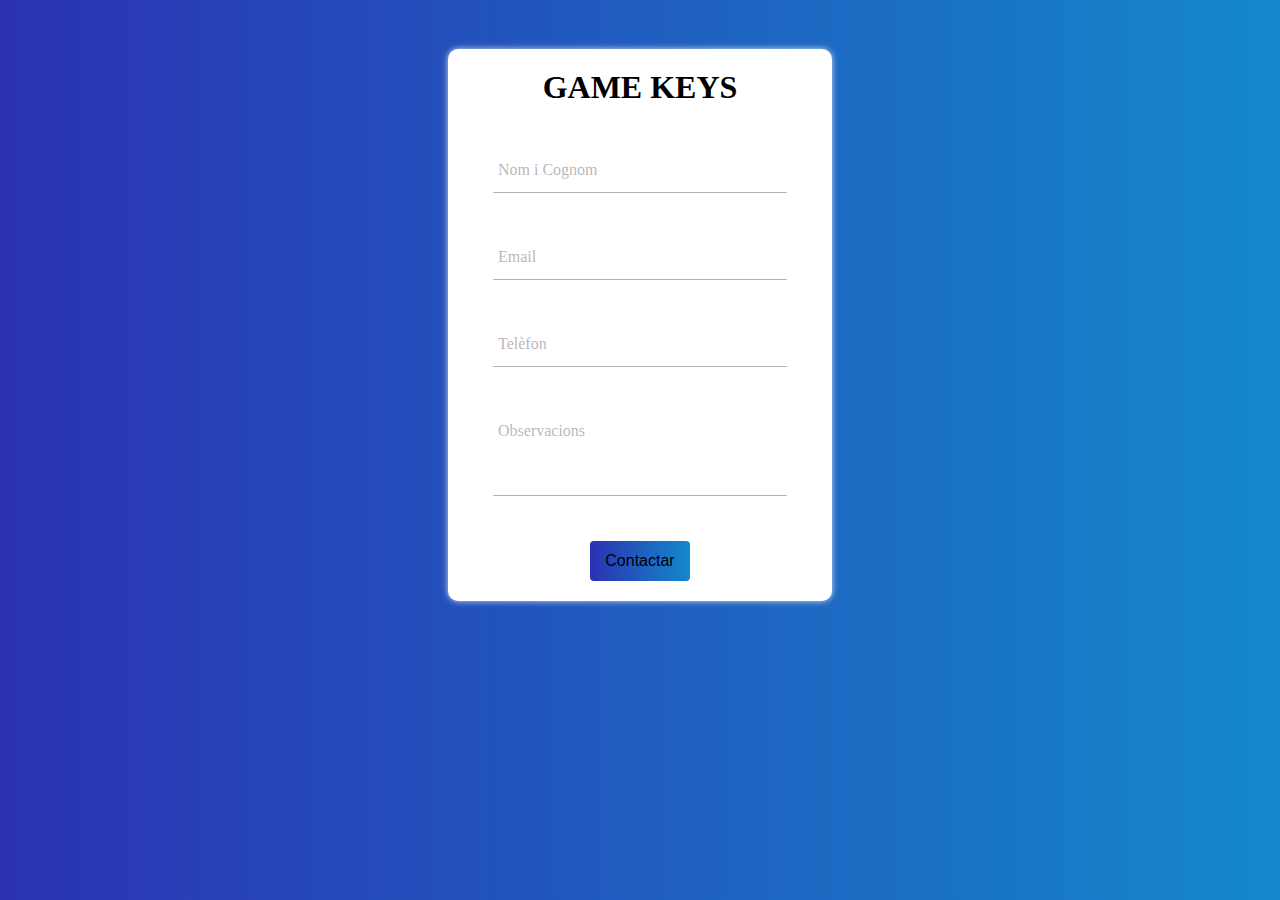
<file: contact.html>
<!DOCTYPE html>
<html lang="ca">
<head>
    <meta charset="UTF-8">
    <meta http-equiv="X-UA-Compatible" content="IE=edge">
    <meta name="viewport" content="width=device-width, initial-scale=1.0">
    <title>Contacto de info</title>
    <link rel="stylesheet" href="css/contacto.css">
    <link rel="icon" href="img/logo.png" type="image/png">
</head>
<body>

    <form>
        
            <h1>GAME KEYS</h1>
            <div class="grupo">
                <input type="" name="" id="" required><Span class="barra"></Span>
                <label>Nom i Cognom</label>
            </div>
            <div class="grupo">
                <input type="email" name="" id=""required><Span class="barra"></Span>
                <label>Email</label>
            </div>
            <div class="grupo">
                <input type="" name="" id=""required><Span class="barra"></Span>
                <label>Telèfon</label>
            </div>
            <div class="grupo">
                <textarea name="" id="" rows="3"required></textarea><Span class="barra"></Span>
                <label>Observacions</label>
            </div>

            <button>Contactar</button>
    

            
    </form>





    </body>
    </html>
</file>
<file: css/contacto.css>
:root{
    --colorTextos: #49454567;
}

* {
    margin: 0;
    padding: 0;
    box-sizing: border-box;
}
body{
    background: #1488CC;  /* fallback for old browsers */
    background: -webkit-linear-gradient(to right, #2B32B2, #1488CC);  /* Chrome 10-25, Safari 5.1-6 */
    background: linear-gradient(to right, #2B32B2, #1488CC); /* W3C, IE 10+/ Edge, Firefox 16+, Chrome 26+, Opera 12+, Safari 7+ */
    width: 100%;
    height: 650px;
    display: flex;
    justify-content: center;
    align-items: center;
}
h1{
    text-align: center;
    margin: 10px;
    font-weight: 800;
}
form{
    background: #fff;
    width: 30%;
    padding: 10px 0;
    border-radius: 10px;
    box-shadow: 0 0 6px 0 rgba(255, 255, 255, 0.8);
    margin: auto;
}

form .grupo{
    position: relative;
    margin: 45px;
}

input, textarea{
    background: none;
    color: #c6c6c6; 
    font-size: 18px;
    padding: 10px 10px 10px 5px;
    display: block;
    width: 100%;
    border: none;
    border-bottom: 1px solid var(--colorTextos);
    resize: none;
}
input:focus,textarea:focus{
    outline: none;
    color: rgb(94, 93, 93);
}

input:focus~label,
 input:valid~label,
  textarea:focus~label,
   textarea:valid~label{
    position: absolute;
    top: -14px;
    font-size: 12px;
    color: #2196f3;
}
label{
    color: var(--colorTextos);
    font-size: 16px;
    position: absolute;
    left: 5px;
    top: 10px;
    transform: 0.5s ease all;
    pointer-events: none;


}

input:focus~.barra::before,
textarea:focus~.barra::before{
    width: 100%;
}
.barra{
    position: relative;
    display: block;
    width: 100%;
}
.barra::before{
    content: '';
    height: 2px;
    width: 0;
    bottom: 0;
    position: absolute;
    background: linear-gradient(to right, #2B32B2, #1488CC);
    transition: 0.3s ease all;
    left: 0%;
}

button{
    background: #1488CC;  /* fallback for old browsers */
    background: -webkit-linear-gradient(to right, #2B32B2, #1488CC);  /* Chrome 10-25, Safari 5.1-6 */
    background: linear-gradient(to right, #2B32B2, #1488CC); /* W3C, IE 10+/ Edge, Firefox 16+, Chrome 26+, Opera 12+, Safari 7+ */
    display: block;
    width: 100px;
    height: 40px;
    border: none;
    background-color: #fff;
    border-radius: 4px;
    font-size: 16px;
    margin: 10px auto;
    cursor: pointer;
    text-decoration: none;
}

@media  screen and (max-width: 1100px)
{
    form{
        width: 50%;
    }
}

@media screen and (max-width: 600px)
{
    form{
        width: 60%;
    }
}
@media  screen and (max-width: 450px)
{
    form{
        width: 80%;
    }
}

@media screen and (max-width: 300px)
{
    form{
        width: 90%;
    }
}
</file>
